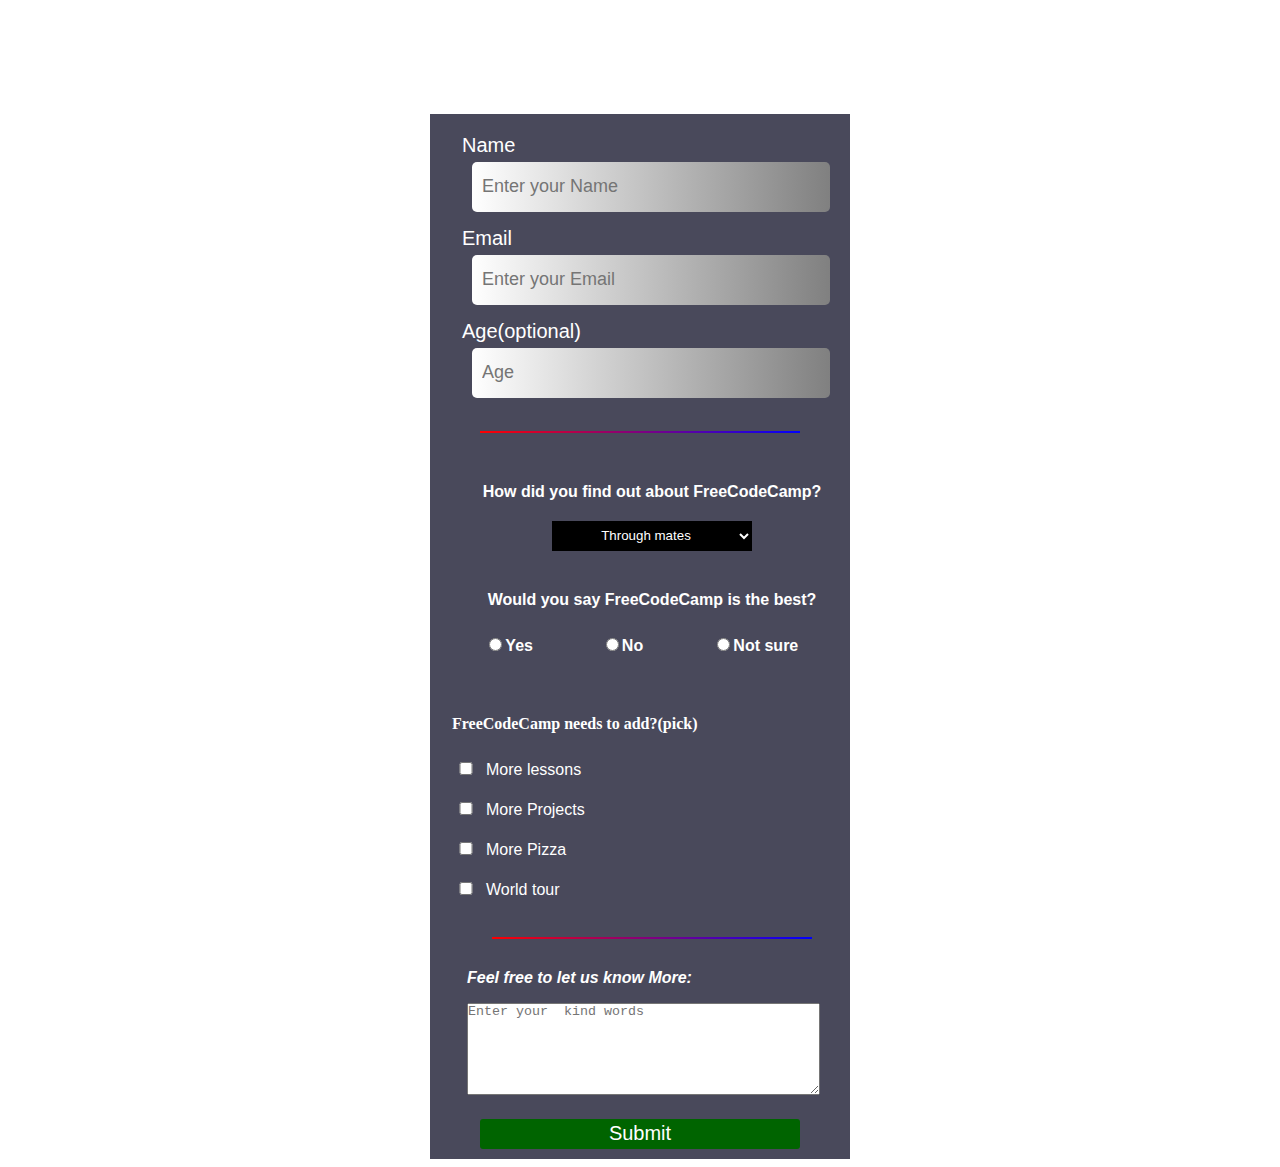
<file: index.html>
<!DOCTYPE html>
<html lang="en">
  <head>
    <meta charset="UTF-8">
    <meta name="viewport" content="width=device-width, initial-scale=1.0">
    <title>Survey form</title>
    <link type="text/css" rel="stylesheet" href="styles.css">

    </head>

    <body>
      <h1 class="main-heading" id="title">
        FreeCodeCamp Survey Form</h1>
        <p id="description">Thank you FreeCodeCamp for amazing lessons</p>

        <form id="survey-form">
          <fieldset class="info-field">
          <label for="name" id="name-label">Name
            <input id="name" type="text" placeholder="Enter your Name" required></label>


          <label for="email" id="email-label">Email
            <input type="email" id="email" placeholder="Enter your Email" required>
          </label>
          <label for="number"  id="number-label">Age(optional)<input type="number" id="number" placeholder="Age" required max="120" min="12"></label>
      </fieldset>
<hr>
<fieldset class="option-set">
  <div class="dropdown">
  <label for="dropdown" class="dropdown-label">How did you find out about FreeCodeCamp?
  <select id="dropdown">
    <option>Through mates</option>
    <option>Online</option>
    <option>It found me instead</option>
    </select>
    </div>

  <div class="picking-section">
    <p class="likes"> Would you say FreeCodeCamp is the best?</p>
    <div class="inner-option-box">
    <label for="yes">
    <input type="radio" id="yes" name="device" value="yes">Yes
    </label>
     <label for="No" class="no">
    <input type="radio" id="No" name="device" value="no">No
    </label>
     <label for="Not-sure" class="not-sure">
    <input type="radio" id="Not-sure"
     name="device" value="not-sure">Not sure
    </label>
    </div>
    </div>

    <div class="multiple-section">
      <p>FreeCodeCamp needs to add?(pick)</p>
      <label for="improvement-first">
       <input type="checkbox" value="more-lessons" id="improvement-second">More lessons
        </label>
         <label for="improvement-first">
       <input type="checkbox" value="more-projects" id="improvement-second">More Projects
        </label>
               <label for="improvement-third">
       <input type="checkbox" value="more-projects" id="improvement-third">More Pizza
        </label>
                   <label for="improvement-fourth" class="fourth-one">
       <input type="checkbox" value="more-projects" id="improvement-fourth">World tour
        </label>
      </div>
      <hr>
      <div class="textarea-section">
        <p>Feel free to let us know More:</p>
        <textarea class="desc" id="desc" placeholder="Enter your  kind words" rows="6" cols="30"></textarea>
        </div>
  </fieldset>
  <input type="submit" value="Submit" id="submit" class="submit-button">
          </form>

      </body>
  </html>
</file>
<file: styles.css>
body{
  box-sizing:border-box;
  color:white;
  font-family:'popins', sans-serif;
  background-image:url(https://images.unsplash.com/photo-1526374965328-7f61d4dc18c5?ixlib=rb-4.0.3&ixid=M3wxMjA3fDB8MHxzZWFyY2h8Mnx8Y29kZSUyMGJhY2tncm91bmR8ZW58MHx8MHx8fDA%3D&w=1000&q=80)
}

.main-heading{
  text-align:center;
}

#description{
  text-align:center;
  font-style:italic;
}
form{
  background-color:rgba(27, 27, 50, 0.8);
  margin:0px auto;
  max-width:500px;
  width:400px;
  padding:10px;
  min-width:300px;
 
}

fieldset{
  border:none;
  padding:10px;
}

label{
  display:inline-block;
  width:100%;
  margin:10px auto;
}

.info-field input{
  display:block;
  margin:5px 10px;
  width:90%;
  background-image:linear-gradient(270deg, grey, white);
  font-size:18px;
  border-radius:5px;
  padding:10px;
  height:30px;
  border:1px none ;
 

}

.info-field label{
  margin:0px 10px;
  text-align:left;
  font-size:20px;
  padding:0px 0px 10px 0;
}

hr{

  width:80%;
  height:2px;
  border:none;
  background-image:linear-gradient(45deg, red, blue);
  margin-bottom:30px;
}
.option-set{
  width:100%;
  
 
}


.dropdown{
  text-align:center;
}

.dropdown-label{
  display:inline-block;
  font-weight:bold;
}

#dropdown{
 margin-top:20px;
 width:50%;
 height:30px;
 cursor:pointer;
 background-color:black;
 color:white;
 border:none;
 text-align:center;

}
#dropdown:hover{
  color:white;
 
}


.picking-section{
  text-align:center;
  margin-top:30px;
  font-weight:bold;
 
  
}

.not-sure{
 display:inline-block;
 margin:10px 20px;
 margin-right:40px;
 margin-bottom:30px;
}



.inner-option-box{
display:flex;
width:100%;

}

.multiple-section{
  width:100%;
  text-align:left;
}

.multiple-section p{
  font-weight:bold;
  font-family:verdana;
  font-size:16px;
  margin-top:30px; 
}

.multiple-section label input{
margin-right:10px;
width:20px;

}

.fourth-one{
  margin-bottom:30px;
}

.textarea-section{
 margin:10px 5px;
}
.textarea-section p{
  font-weight:bold;
  font-style:italic;
  text-align:left;
  padding:0px 10px;
}

.desc{
  width:90%;
  padding:0px 0px;
  margin-left:10px;
}

input[type="submit"]{
  text-align:center;
  background-color:darkgreen;
  border:none;
  width:80%;
  height:30px;
  display:block;
  margin:0px auto;
  color:white;
  border-radius:3px;
  font-size:20px;
  
}
</file>
